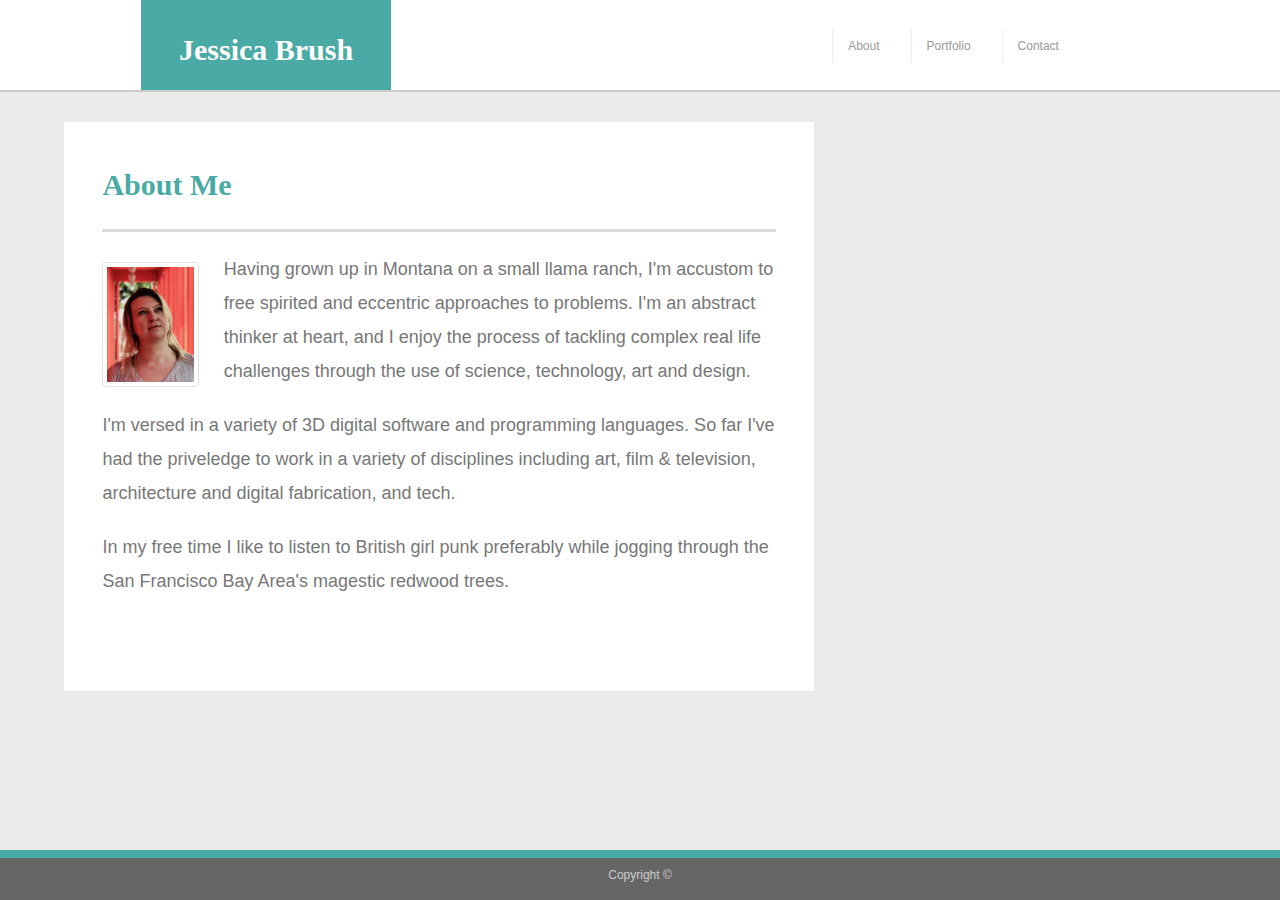
<file: index.html>
<!--Bootstrap Class test-->
<!DOCTYPE html>
<html>
<head>
	<title>About | Jessica Brush</title>
  <meta charset="utf-8">
  <meta name="viewport" content="width=device-width, initial-scale=1, shrink-to-fit=no">
	<link rel="stylesheet" href="https://stackpath.bootstrapcdn.com/bootstrap/4.1.0/css/bootstrap.min.css">
  <link rel="stylesheet" type="text/css" href="assets/css/style.css">

</head>

<body>
<!--Bootstrap nav bar-->
<!-- Navbar style overrides -->
<nav class="navbar navbar-expand-lg">
        <a class="navbar-brand" style="color: #fff;" href="index.html">Jessica Brush</a>
        <ul class="nav justify-content-end">
            <li class="nav-item">
                <a class="nav-link" href="index.html">About</a>
            </li>
            <li class="nav-item">
                <a class="nav-link" href="portfolio.html">Portfolio</a>
            </li>
            <li class="nav-item">
                <a class="nav-link" href="contact.html">Contact</a>
            </li>
            <!-- <li class="nav-item">
                <a class="nav-link disabled" href="#">Disabled</a>
            </li> -->
        </ul>
        </div>
</nav>
        
<!-- creating the container -->

<div class="container-fluid">

    <!-- Row 1-->
    <div class="row">
        <div class="col-lg-12">

            <h1>About Me</h1>

        </div>
    </div>

    <!--Row 2-->
    <div class="row">
        <!--Column 1 Row 2-->
        <div class="col-lg-12">

					<picture>
						<source srcset="assets/images/portrait.jpg" type="image/svg+xml">
						<img src="assets/images/portrait.jpg" id="me" class="img-fluid img-thumbnail" alt="Jessica Brush">
					</picture>

					<section>
						<p>Having grown up in Montana on a small llama ranch, I'm accustom to free spirited and eccentric approaches to problems. I'm an abstract thinker at heart, and I enjoy the process of tackling complex real life challenges through the use of science, technology, art and design.</p>
						
						<p>I'm versed in a variety of 3D digital software and programming languages. So far I've had the priveledge to work in a variety of disciplines including art, film & television, architecture and digital fabrication, and tech.</p>
						
                        <p>In my free time I like to listen to British girl punk preferably while jogging through the San Francisco Bay Area's magestic redwood trees.</p><br>
                        
                        <p></p>
					</section>

        </div>
		</div>
</div>

<!-- Row 3 Sticky Footer -->
<div class="row">
<!-- Column 1 Row 2 -->

<footer>
	<div class="container">
		Copyright &copy;
	</div>
</footer>

</div>

</body>
</html>
</file>
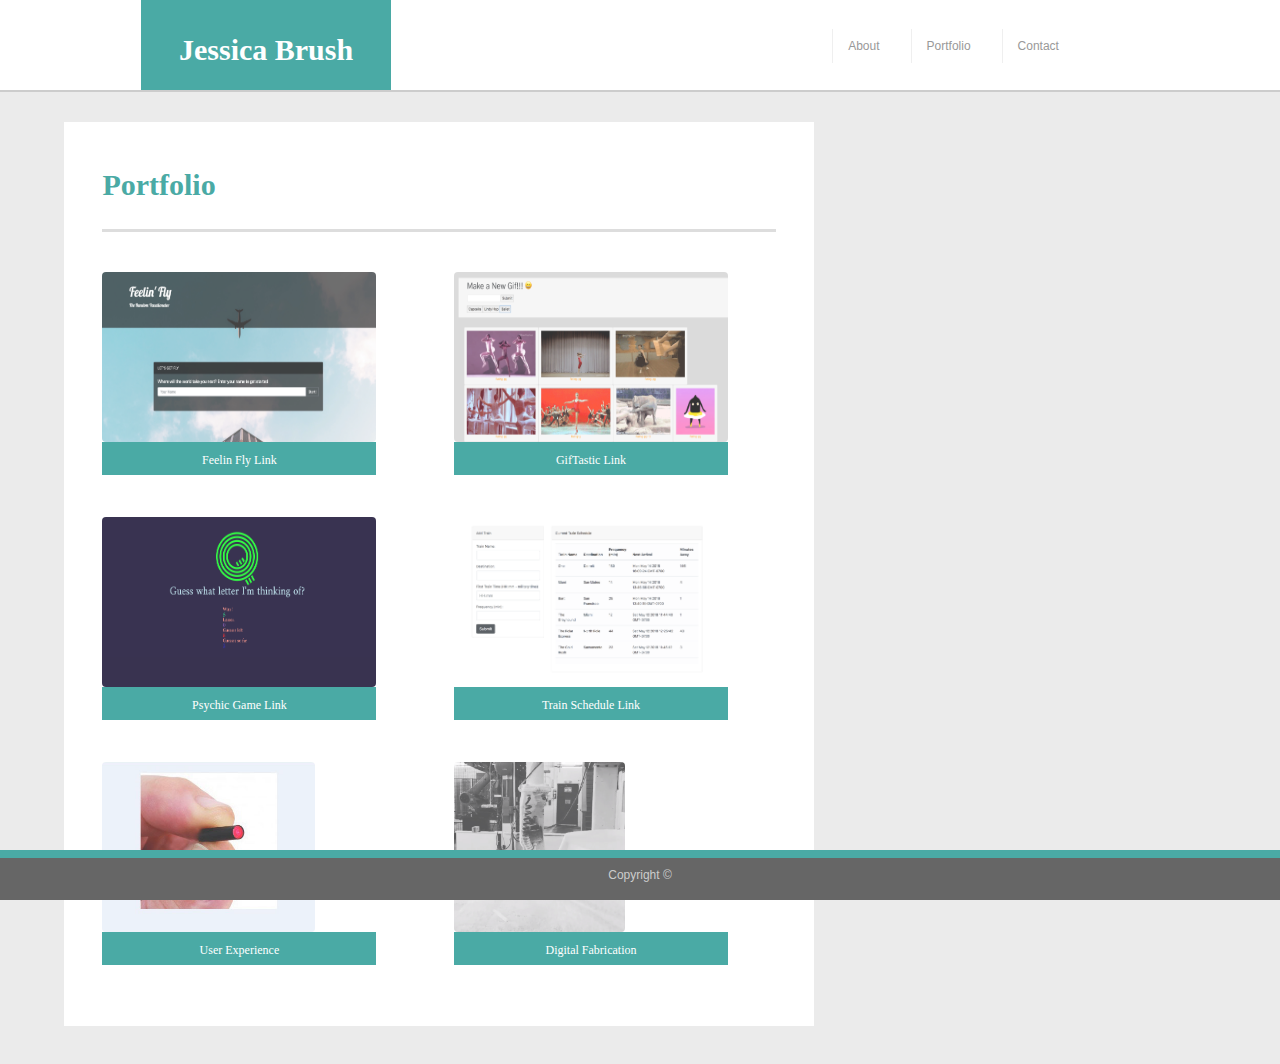
<file: portfolio.html>
<!--Bootstrap Class test-->
<!DOCTYPE html>
<html>

<head>
  <title>About | Jessica Brush</title>
  <meta charset="utf-8">
  <meta name="viewport" content="width=device-width, initial-scale=1, shrink-to-fit=no">
  <link rel="stylesheet" href="https://stackpath.bootstrapcdn.com/bootstrap/4.1.0/css/bootstrap.min.css">
  <link rel="stylesheet" type="text/css" href="assets/css/style.css">

</head>

<body>
  <!--Bootstrap nav bar-->
  <!-- Navbar style overrides -->
  <nav class="navbar navbar-expand-lg">
    <a class="navbar-brand" style="color: #fff;" href="index.html">Jessica Brush</a>
    <ul class="nav justify-content-end">
      <li class="nav-item">
        <a class="nav-link" href="index.html">About</a>
      </li>
      <li class="nav-item">
        <a class="nav-link" href="portfolio.html">Portfolio</a>
      </li>
      <li class="nav-item">
        <a class="nav-link" href="contact.html">Contact</a>
      </li>
      <!-- <li class="nav-item">
                <a class="nav-link disabled" href="#">Disabled</a>
            </li> -->
    </ul>
    </div>
  </nav>

  <!-- creating the container -->

  <div class="container-fluid">

    <!-- Row 1-->
    <div class="row">
      <div class="col-lg-12">

        <h1>Portfolio</h1>

      </div>
    </div>

    <!--Row 2-->
    
        <section>
          <!--Sub Row w/ columns-->
<div class="row">

  <div class="col-md-5">
    <picture class="work">
      <source srcset="assets/images/feelin_fly_login.jpg" type="image/svg+xml">
      <img src="assets/images/feelin_fly_login.jpg" class="img-thumbnail" alt="feelin fly">
      <h3><a href="https://dandiflower.github.io/Feelin-Fly/">Feelin Fly Link</a></h3>
    </picture>
  </div>

  <div class="col-md-1"></div>

  <div class="col-md-5">
    <picture class="work">
      <source srcset="assets/images/giphs.jpg" type="image/svg+xml">
      <img src="assets/images/giphs.jpg" class="img-thumbnail" alt="giphs">
      <h3><a href="https://dandiflower.github.io/GifTastic/">GifTastic Link</a></h3>
    </picture>
  </div>

</div>

<div class="row">
  <div class="col-md-5">
    <picture class="work">
      <source srcset="assets/images/guess_game.jpg" type="image/svg+xml">
      <img src="assets/images/guess_game.jpg" class="img-thumbnail" alt="guess game">
      <h3><a href="https://dandiflower.github.io/Psychic-Game/">Psychic Game Link</a></h3>
    </picture>
  </div>
  <div class="col-md-1"></div>
  <div class="col-md-5">
    <picture class="work">
      <source srcset="assets/images/train.jpg" type="image/svg+xml">
      <img src="assets/images/train.jpg" class="img-thumbnail" alt="train">
      <h3><a href="https://dandiflower.github.io/TrainSchedule/">Train Schedule Link</a></h3>
    </picture>
  </div>
</div>
        
          <!--Sub Row w/ columns-->
          <div class="row">
            <div class="col-md-5">
              <picture class="work">
                <source srcset="assets/images/UX.jpg" type="image/svg+xml">
                <img src="assets/images/UX.jpg" class="img-thumbnail" alt="ux">
                <h3><a>User Experience</a></h3>
              </picture>
            </div>

            <div class="col-md-1"></div>

            <div class="col-md-5">
              <picture class="work">
                <source srcset="assets/images/fabrication.jpg" type="image/svg+xml">
                <img src="assets/images/fabrication.jpg" class="img-thumbnail" alt="fabrication">
                <h3><a>Digital Fabrication</a></h3>
              </picture>
            </div>
           
          </div>

          <!--Sub Row w/ columns-->
          <!-- <div class="row">
            <div class="col-md-5">
              <picture class="work">
                <source srcset="assets/images/coding.jpg" type="image/svg+xml">
                <img src="assets/images/coding.jpg" class="img-thumbnail" alt="coding">
                <h3>Web</h3>
              </picture>
            </div>
            <div class="col-md-1"></div>
            <div class="col-md-5">

            </div>
          </div> -->

          </section>

      </div>

  <!-- Row 3 Sticky Footer -->
  <div class="row">

    <footer>
      <div class="container">
        Copyright &copy;
      </div>
    </footer>

  </div>

</body>

</html>
</file>
<file: assets/css/style.css>
/* navbar */

.navbar-brand {
    float: left;
    margin-left: -5%; 
    width: 250px;
    height: 90px;
    font-family: Georgia, Times, "Times New Roman", serif;
    font-size: 30px;
    font-weight: 700;
    line-height: 90px;
    text-align: center;
    text-decoration: none;
    background: #4aaaa5;
}

.nav-link {
    display: inline-block;
    padding-left: 15px;
    margin-left: 15px;
    line-height: 18px;
    color: #999;
    text-decoration: none;
    border-left: 1px solid #efefef;
}

.navbar {
    justify-content: space-around;
    padding: 0;
    z-index: 99;
    width: 100%;
    margin: 0 0 30px;
    overflow: auto;
    color: #fff;
    background: #fff;
    border-bottom: 2px solid #ccc;
}

/* general */

#me {
    height: 125px;

}

h1,
h2,
h3,
p {
    margin-bottom: 20px;
}

p:last-child {
    margin-bottom: 0;
}

h1,
h2,
h3 {
    font-family: Georgia, Times, "Times New Roman", serif;
    font-weight: 700;
    color: #4aaaa5;
}

h1 {
    padding-bottom: 20px;
    font-size: 30px;
    line-height: 49px;
    border-bottom: 3px solid #ddd;
}

h2,
h3 {
    font-size: 22px;
}

a {
    font-size: 12px;
    color: white;
}

#contact {
    font-family: Arial,
    "Helvetica Neue",
    Helvetica,
    sans-serif;
    font-size: 16px;
    color: blue;
    margin-left: 10%;
}

/* main */

body {
    font-family: Arial, "Helvetica Neue", Helvetica, sans-serif;
    font-size: 18px;
    line-height: 34px;
    color: #777;
    background-color: #ebebeb;
}

* {
    box-sizing: border-box;
}

.container-fluid {
    background-color: #fff;
    width: 100%;
    max-width: 750px;
    margin-bottom: 3%;
    padding: 3%;
    margin-left: 5%;
}

/* portfolio page */

picture {
    float: left;
    width: auto;
    height: 100px;
    margin-top: 10px;
    margin-right: 25px;
}

.work {
    position: relative;
    float: left;
    width: 274px;
    height: 200px;
    margin: 20px 0 25px;
}

.work:nth-child(even) {
    margin-right: 40px;
}

.work img {
    margin-right: 3%;
    padding: 0;
    width: auto;
    height: 170px;
    border: 0 none;
    opacity: 0.8;
}

.work h3 {
    position: absolute;
    /* bottom: 20px; */
    width: 100%;
    /* padding: 15px; */
    margin-bottom: 0;
    font-weight: 300;
    line-height: 30px;
    color: #fff;
    text-align: center;
    background: #4aaaa5;
    border-bottom: 0;
}

/* sticky footer */

footer {
    width: 100%;
    position: fixed;
    right: 0;
    bottom: 0;
    font-size: 12px;
    color: #fff;
    color: #ccc;
    text-align: center;
    background: #666;
    border-top: 8px solid #4aaaa5;
    height: 50px;
}

/* Contact page */

#contact-form ul {
    margin-bottom: 20px;
}

#contact-form li {
    margin-bottom: 10px;
}

label,
input[type=text],
input[type=email],
textarea {
    display: block;
    width: 100%;
}

input[type=text],
input[type=email],
textarea {
    height: 35px;
    padding: 0 10px;
    font-size: 14px;
    border: 1px solid #ddd;
}

textarea {
    height: 200px;
}

input[type=submit] {
    padding: 10px 30px;
    font-size: 18px;
    color: #fff;
    cursor: pointer;
    background: #4aaaa5;
    border: 0 none;
}

@media only screen and (max-width: 768px) {

    .container-fluid {
        /* width: 100%; */
        max-width: 700px;
        margin-left: 5%;
    }


@media only screen and (max-width: 640px) {

    .navbar-brand {
        width: 100%;
        margin-right: auto;
        margin-left: auto;
    }

    .container-fluid {
        /* width: 100%; */
        max-width: 550px;
        margin-left: 5%;
    }

    .container {
        width: 100%;
        max-width: 640px;
        margin-left: 5%;
    }

    .work {
        width: 100%;
    }

    .work h3 {
        position: absolute;
        bottom: 20px;
        width: 100%;
        padding: 15px;
        margin-bottom: 0;
        font-weight: 300;
        line-height: 30px;
        color: #fff;
        text-align: center;
        background: #4aaaa5;
        border-bottom: 0;
    }
</file>
